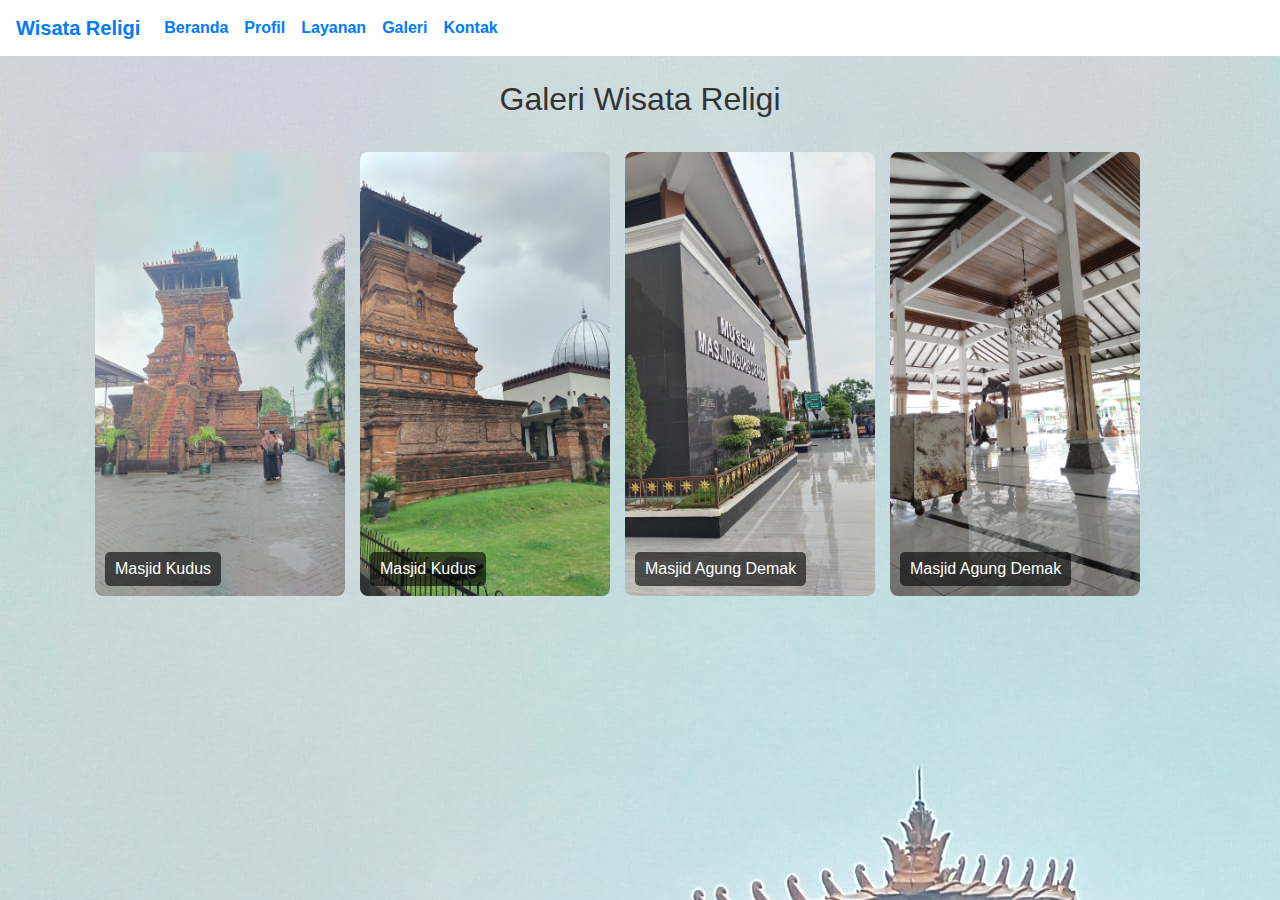
<file: galeri.html>
<!DOCTYPE html>
<html lang="id">
<head>
    <meta charset="UTF-8">
    <meta name="viewport" content="width=device-width, initial-scale=1.0">
    <title>Galeri - Wisata Religi</title>
    <link rel="stylesheet" href="https://maxcdn.bootstrapcdn.com/bootstrap/4.5.2/css/bootstrap.min.css">
    <link rel="stylesheet" href="style.css">
    
</head>
<body>
    <nav class="navbar navbar-expand-lg navbar-blue bg-white">
        <a class="navbar-brand" href="index.html">Wisata Religi</a>
        <button class="navbar-toggler" type="button" data-toggle="collapse" data-target="#navbarNav">
            <span class="navbar-toggler-icon"></span>
        </button>
        <div class="collapse navbar-collapse" id="navbarNav">
            <ul class="navbar-nav">
                <li class="nav-item"><a class="nav-link" href="index.html">Beranda</a></li>
                <li class="nav-item"><a class="nav-link" href="profil.html">Profil</a></li>
                <li class="nav-item"><a class="nav-link" href="layanan.html">Layanan</a></li>
                <li class="nav-item"><a class="nav-link active" href="galeri.html">Galeri</a></li>
                <li class="nav-item"><a class="nav-link" href="kontak.html">Kontak</a></li>
            </ul>
        </div>
    </nav>

    <style>
        body { 
        }
        .gallery-row {
            display: flex; 
            overflow-x: auto; 
            gap: 15px; 
            padding: 10px;
        }
        .gallery-item {
            position: relative;
            width: 250px; 
            border-radius: 8px;
            flex-shrink: 0; 
        }
        .gallery-item img {
            width: 100%;
            height: auto;
            display: block;
            border-radius: 8px;
        }
        .gallery-text {
            position: absolute;
            bottom: 10px;
            left: 10px;
            color: white;
            background-color: rgba(0, 0, 0, 0.6);
            padding: 5px 10px;
            border-radius: 5px;
            font-size: 1em;
        }
    </style>
    <div class="container mt-4">
        <h2 class="text-center mb-4">Galeri Wisata Religi</h2>
        <div class="gallery-row">
            <div class="gallery-item">
                <img src="masjidkudus1.jpg" alt="Masjid Kudus">
                <div class="gallery-text">Masjid Kudus</div>
            </div>
            <div class="gallery-item">
                <img src="masjidkudus2.jpg" alt="Masjid Kudus">
                <div class="gallery-text">Masjid Kudus</div>
            </div>
            <div class="gallery-item">
                <img src="masjidagungdemak1.jpg" alt="Masjid Agung Demak">
                <div class="gallery-text">Masjid Agung Demak</div>
            </div>
            <div class="gallery-item">
                <img src="masjidagungdemak3.jpg" alt="Masjid Agung Demak">
                <div class="gallery-text">Masjid Agung Demak</div>
            </div>
        </div>
    </div>

    <script src="https://code.jquery.com/jquery-3.5.1.min.js"></script>
    <script src="https://cdn.jsdelivr.net/npm/popper.js@1.16.0/dist/umd/popper.min.js"></script>
    <script src="https://maxcdn.bootstrapcdn.com/bootstrap/4.5.2/js/bootstrap.min.js"></script>
</body>
</html>
</file>
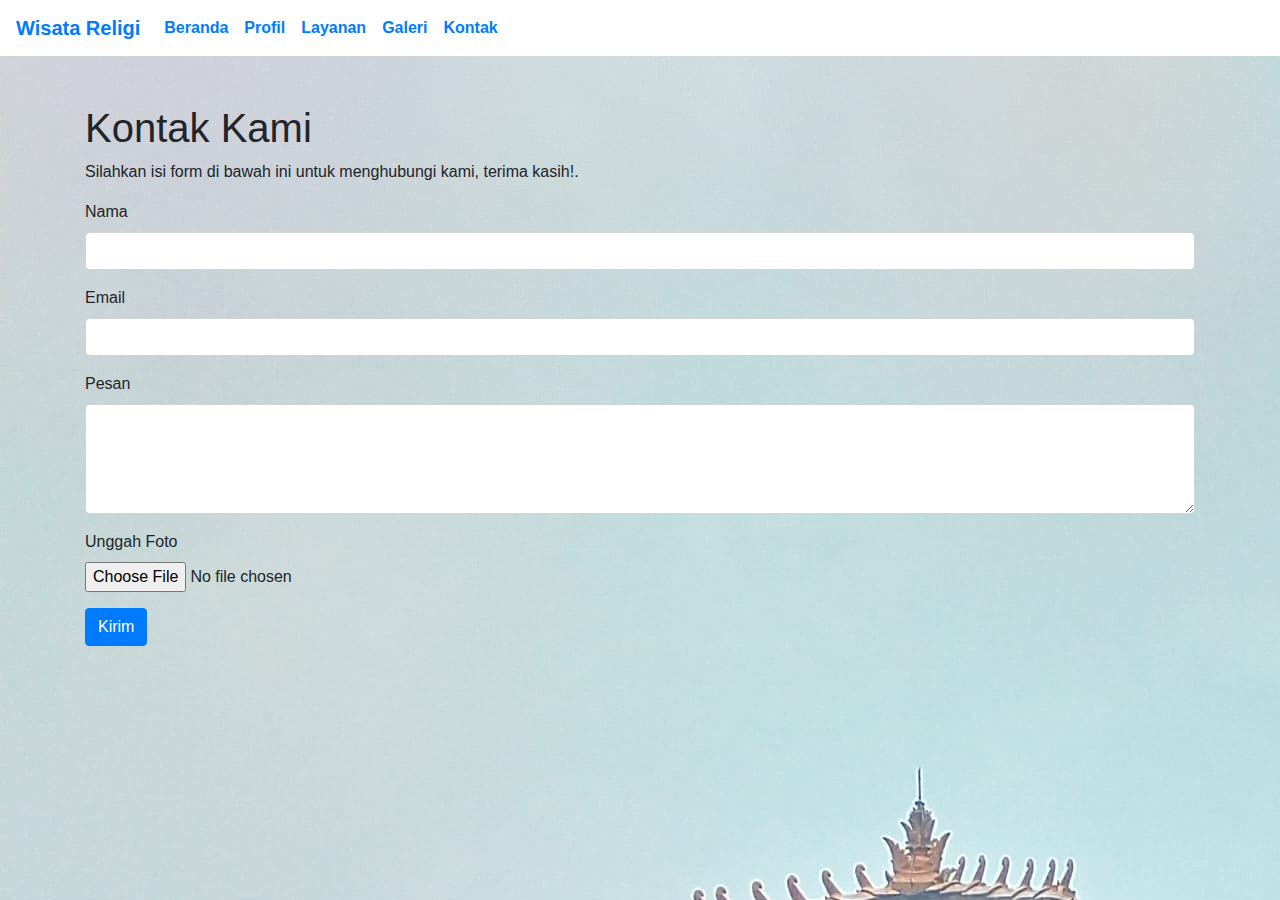
<file: kontak.html>
<!DOCTYPE html>
<html lang="id">
<head>
    <meta charset="UTF-8">
    <meta name="viewport" content="width=device-width, initial-scale=1.0">
    <title>Kontak Kami - Wisata Religi</title>
    <link rel="stylesheet" href="https://maxcdn.bootstrapcdn.com/bootstrap/4.5.2/css/bootstrap.min.css">
    <link rel="stylesheet" href="style.css">
</head>
<body>
<nav class="navbar navbar-expand-lg navbar-blue bg-white">
    <a class="navbar-brand" href="index.html">Wisata Religi</a>
    <button class="navbar-toggler" type="button" data-toggle="collapse" data-target="#navbarNav">
        <span class="navbar-toggler-icon"></span>
    </button>
    <div class="collapse navbar-collapse" id="navbarNav">
        <ul class="navbar-nav">
            <li class="nav-item"><a class="nav-link" href="index.html">Beranda</a></li>
            <li class="nav-item"><a class="nav-link" href="profil.html">Profil</a></li>
            <li class="nav-item"><a class="nav-link" href="layanan.html">Layanan</a></li>
            <li class="nav-item"><a class="nav-link" href="galeri.html">Galeri</a></li>
            <li class="nav-item"><a class="nav-link active" href="kontak.html">Kontak</a></li>
        </ul>
    </div>
</nav>


<div class="container mt-5">
    <h1>Kontak Kami</h1>
    <p>Silahkan isi form di bawah ini untuk menghubungi kami, terima kasih!.</p>
    
    <form action="insert.php" method="POST" enctype="multipart/form-data">
        <div class="form-group">
            <label for="nama">Nama</label>
            <input type="text" class="form-control" id="nama" name="nama" required>
        </div>
        <div class="form-group">
            <label for="email">Email</label>
            <input type="email" class="form-control" id="email" name="email" required>
        </div>
        <div class="form-group">
            <label for="pesan">Pesan</label>
            <textarea class="form-control" id="pesan" name="pesan" rows="4" required></textarea>
        </div>
        <div class="form-group">
            <label for="foto">Unggah Foto</label>
            <input type="file" class="form-control-file" id="foto" name="foto" accept="image/*">
        </div>
        <button type="submit" class="btn btn-primary">Kirim</button>
    </form>
</div>

<script src="https://code.jquery.com/jquery-3.5.1.slim.min.js"></script>
<script src="https://cdn.jsdelivr.net/npm/bootstrap@4.5.2/dist/js/bootstrap.bundle.min.js"></script>
</body>
</html>
</file>
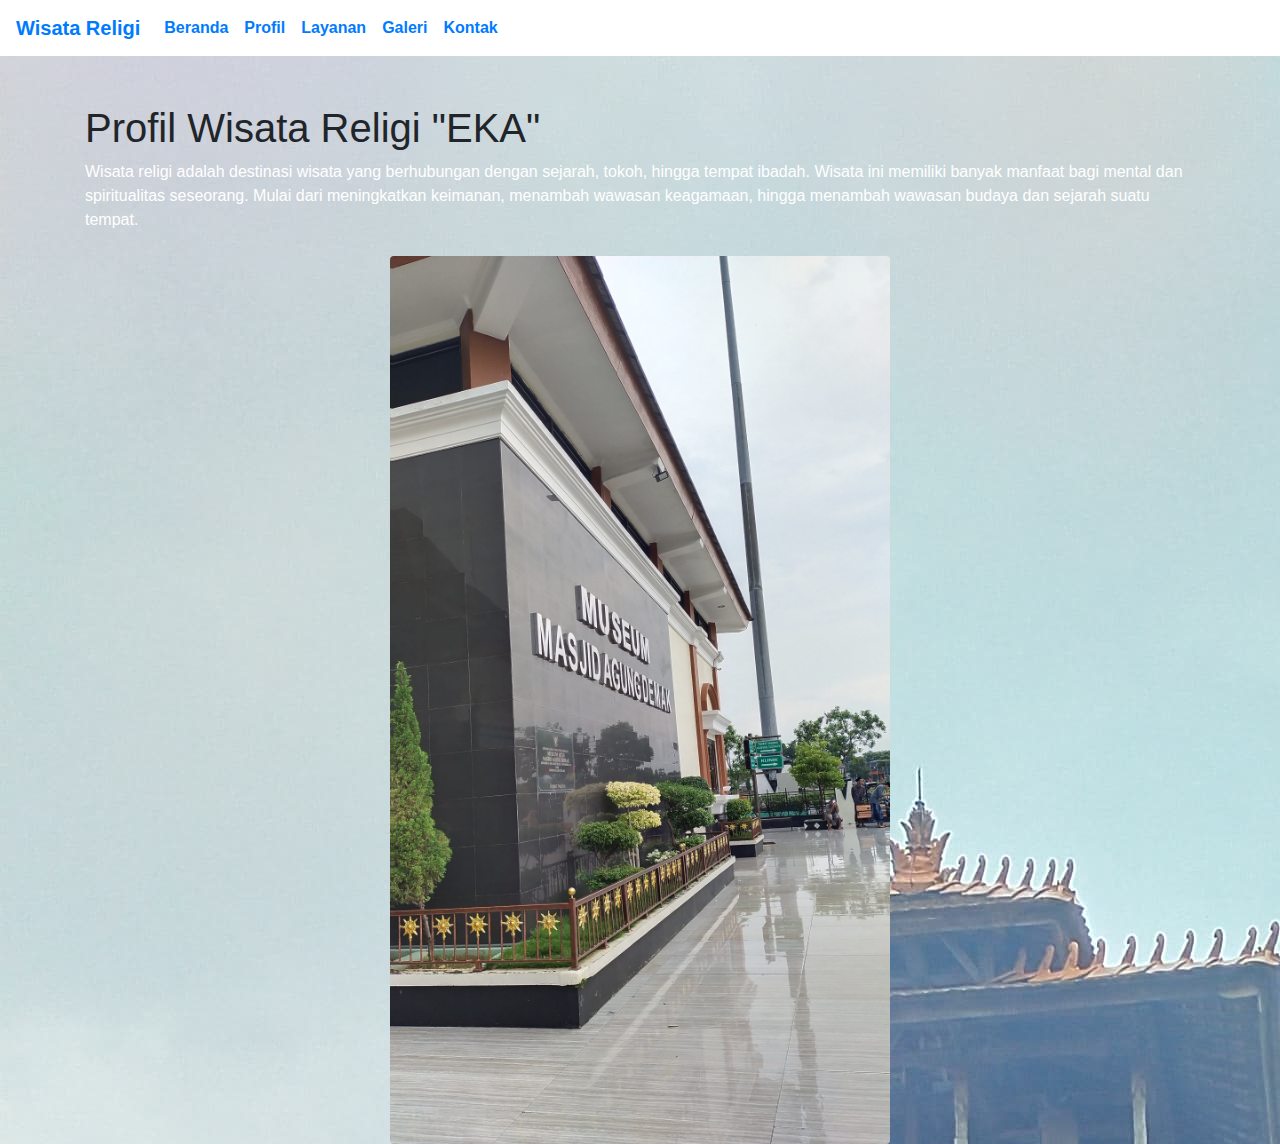
<file: profil.html>
<!DOCTYPE html>
<html lang="id">
<head>
    <meta charset="UTF-8">
    <meta name="viewport" content="width=device-width, initial-scale=1.0">
    <title>Profil - Wisata Religi "EKA"</title>
    <link rel="stylesheet" href="https://maxcdn.bootstrapcdn.com/bootstrap/4.5.2/css/bootstrap.min.css">
    <link rel="stylesheet" href="style.css">
</head>

<nav class="navbar navbar-expand-lg navbar-blue bg-white">
    <a class="navbar-brand" href="index.html">Wisata Religi</a>
    <button class="navbar-toggler" type="button" data-toggle="collapse" data-target="#navbarNav">
        <span class="navbar-toggler-icon"></span>
    </button>
    <div class="collapse navbar-collapse" id="navbarNav">
        <ul class="navbar-nav">
            <li class="nav-item"><a class="nav-link" href="index.html">Beranda</a></li>
            <li class="nav-item"><a class="nav-link active" href="profil.html">Profil</a></li>
            <li class="nav-item"><a class="nav-link" href="layanan.html">Layanan</a></li>
            <li class="nav-item"><a class="nav-link" href="galeri.html">Galeri</a></li>
            <li class="nav-item"><a class="nav-link" href="kontak.html">Kontak</a></li>
        </ul>
    </div>
</nav>

<div class="container mt-5">
    <h1>Profil Wisata Religi "EKA"</h1>
    <p style="color: #FFFFFF;">Wisata religi adalah destinasi wisata yang berhubungan dengan sejarah, tokoh, hingga tempat ibadah. 
        Wisata ini memiliki banyak manfaat bagi mental dan spiritualitas seseorang. 
        Mulai dari meningkatkan keimanan, menambah wawasan keagamaan, hingga menambah wawasan budaya dan sejarah suatu tempat.
     </p>

    
    <div class="text-center mt-4">
        <img src="masjidagungdemak1.jpg" alt="Wisata Religi" class="img-fluid rounded" style="max-width: 500px; height: auto;">
    </div>
</div>

<script src="https://code.jquery.com/jquery-3.5.1.slim.min.js"></script>
<script src="https://cdn.jsdelivr.net/npm/bootstrap@4.5.2/dist/js/bootstrap.bundle.min.js"></script>
</body>
</html>
</file>
<file: style.css>
body {
    font-family: Arial, sans-serif;
    background-image: url('masjidkudus1.jpg');
}

header {
    
    background-size: cover;
    background-position: center;
    color: #fff;
    padding: 100px 0;
    text-align: center;
}

.navbar-brand, .nav-link {
    font-weight: bold;
}

h2 {
    margin-top: 20px;
    color: #333;
}
</file>
